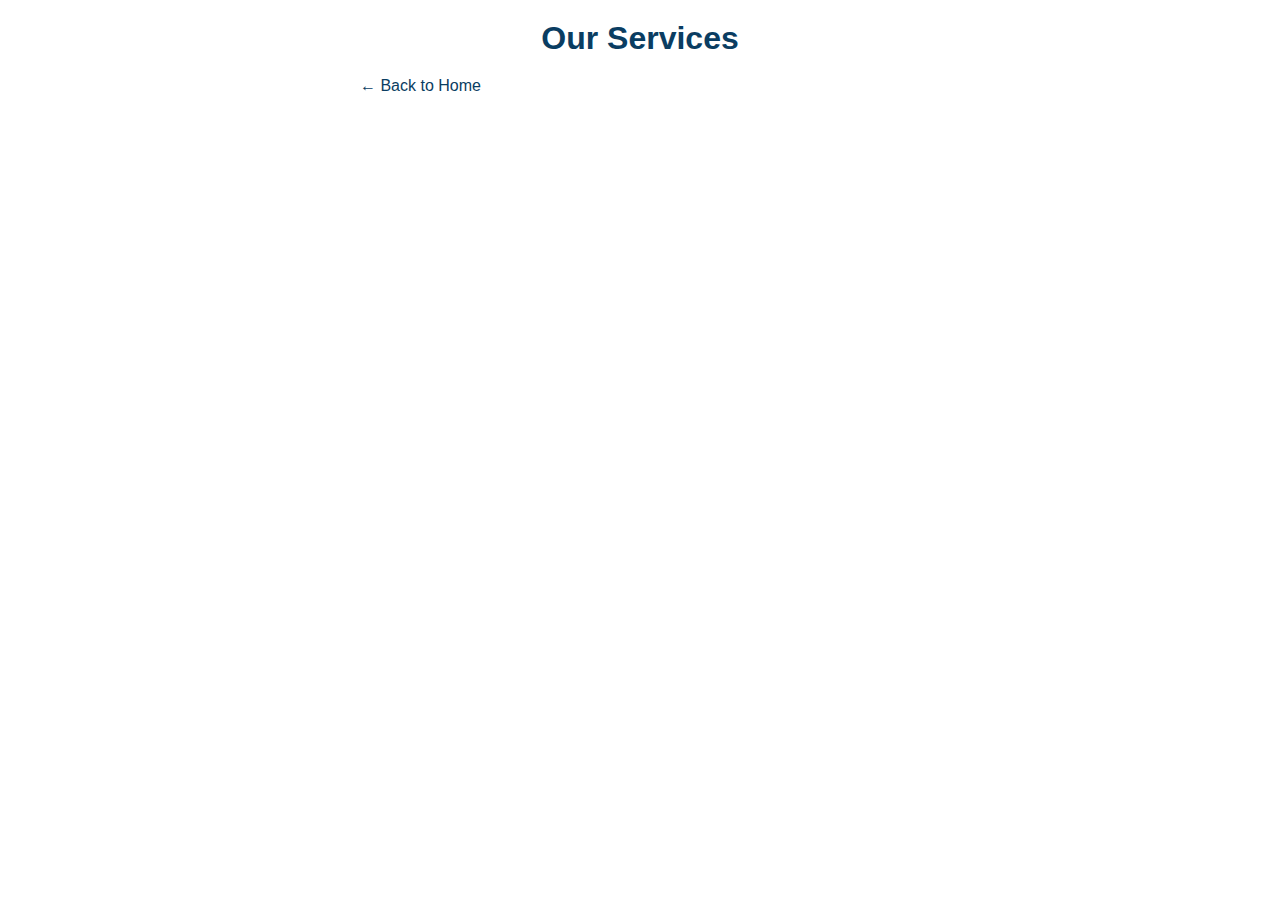
<file: services.html>
<head>
  <title>Our Services - AL MUAAFA</title>
  <meta name="viewport" content="width=device-width, initial-scale=1">
  <style>
    body { font-family: Arial, sans-serif; padding: 20px; max-width: 600px; margin: auto; }
    h1 { text-align: center; color: #0a3d62; }
    ul { list-style-type: none; padding: 0; }
    li { padding: 10px 0; border-bottom: 1px solid #ccc; }
    a { color: #0a3d62; text-decoration: none; }
    a:hover { text-decoration: underline; }
    .back { margin-top: 20px; display: block; }
  </style>
  <link rel="stylesheet" href="style.css">
</head>
<body>

<div class="container">
  <h1>Our Services</h1>

  <ul>
  </ul>

  <a class="back" href="index.html">&larr; Back to Home</a>
</div>

</body>
</html>
</file>
<file: style.css>
* {
  margin: 0;
  padding: 0;
  box-sizing: border-box;
  font-family: Arial, sans-serif;
}

body {
  background: #ffffff;
  color: #333;
}

/* HEADER */
.hero {
  background: #0a3d62;
  color: white;
  text-align: center;
  padding: 30px 15px;
}

.hero h1 {
  font-size: 1.8rem;
}

.hero p {
  font-size: 1rem;
  margin-top: 5px;
}

/* SERVICES */
.services {
  padding: 20px;
}

.services h2 {
  margin-bottom: 15px;
  font-size: 1.4rem;
}

.service-card {
  background: #f2f4f6;
  padding: 15px;
  margin-bottom: 12px;
  border-radius: 12px;
}

/* FOOTER */
footer {
  text-align: center;
  padding: 15px;
  background: #eee;
  font-size: 0.9rem;
}
</file>
